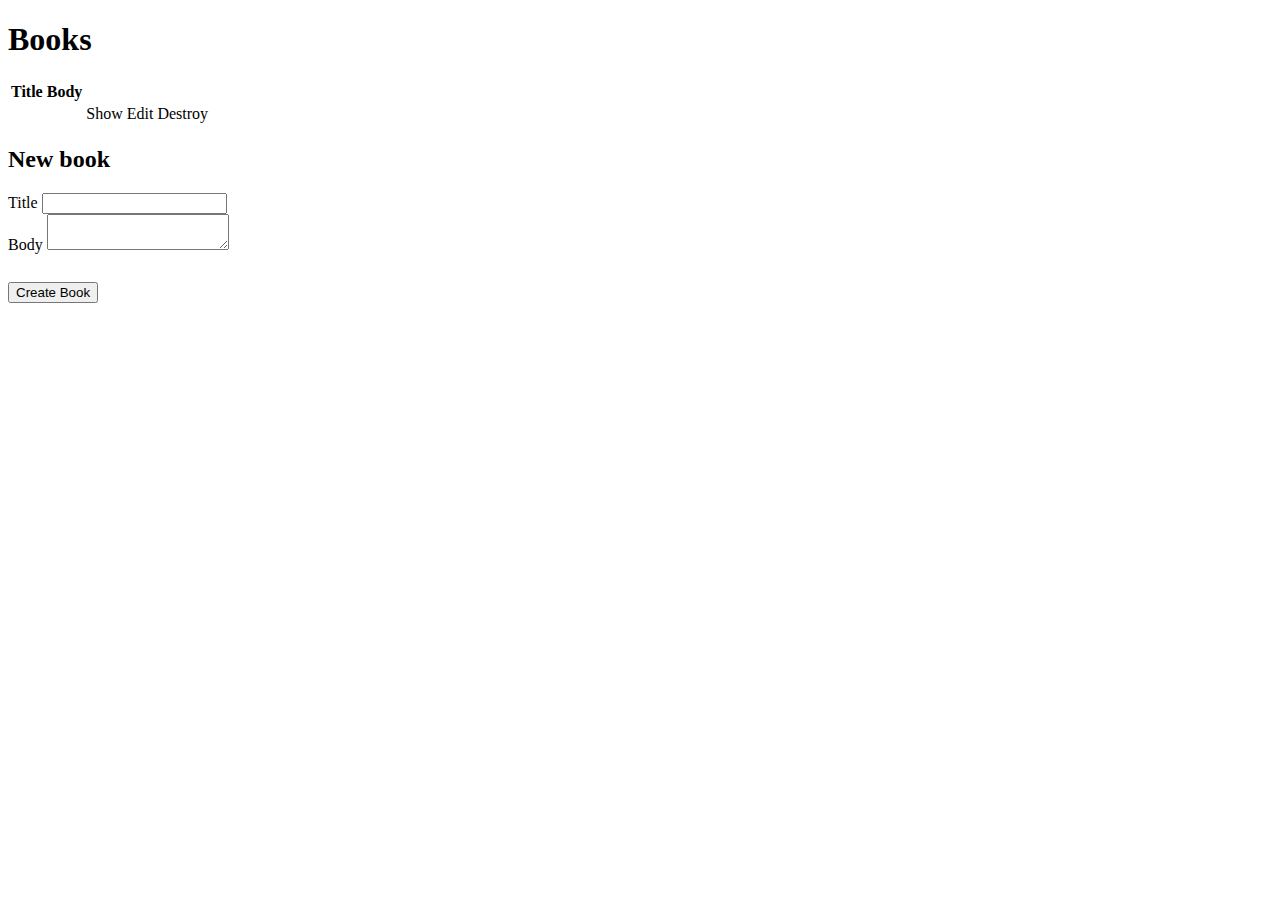
<file: src/main/resources/templates/index.html>
<!DOCTYPE html>
<html lang="ja" xmlns:th="http://www.thymeleaf.org">
<head>
  <meta charset="UTF-8">
  <meta http-equiv="X-UA-Compatible" content="IE=edge">
  <meta name="viewport" content="width=device-width, initial-scale=1.0">
  <title>Bookers</title>
  <link rel="stylesheet" th:href="@{/css/main.css}">
</head>

<body>
  <div th:if="${complete}" th:text="${complete}" style="color: blueviolet;"></div>
  <div th:if="${delete}" th:text="${delete}" style="color: blueviolet;"></div>
  <h1>Books</h1>
  <table>
    <thead>
      <tr>
        <th>Title</th>
        <th>Body</th>
        <th></th>
        <th></th>
        <th></th>
      </tr>
    </thead>
    <tbody>
      <tr th:each="book : ${bookList}" th:object="${book}">
        <td th:text="*{title}"></td>
        <td th:text="*{content}"></td>
        <td><a th:href="@{/books/{bookId}(bookId=*{bookId})}">Show</a></td>
        <td><a th:href="@{/books/{bookId}/edit(bookId=*{bookId})}">Edit</a></td>
        <td><a th:href="@{/books/delete/{bookId}(bookId=*{bookId})}">Destroy</a></td>
      </tr>
    </tbody>
  </table>
  <h2>New book</h2>
  <form action="#" method="post" th:action="@{/books}" th:object="${bookForm}">
    <label for="title">Title</label>
    <span th:classappend="${#fields.hasErrors('title')} ? 'haserror'">
      <input type="text" id="title" name="title" th:value="*{title}">
      <div th:if="${#fields.hasErrors('title')}" th:errors="*{title}"></div>
    </span>
    <label for="content" style="margin-top: 10px;">Body</label>
    <span th:classappend="${#fields.hasErrors('content')} ? 'haserror'">
      <textarea name="content" id="content" rows="2" th:field="*{content}"></textarea>
      <div th:if="${#fields.hasErrors('content')}" th:errors="*{content}"></div>
    </span><br>
    <input type="submit" value="Create Book" style="margin-top: 10px;">
  </form>
</body>

</html>
</file>
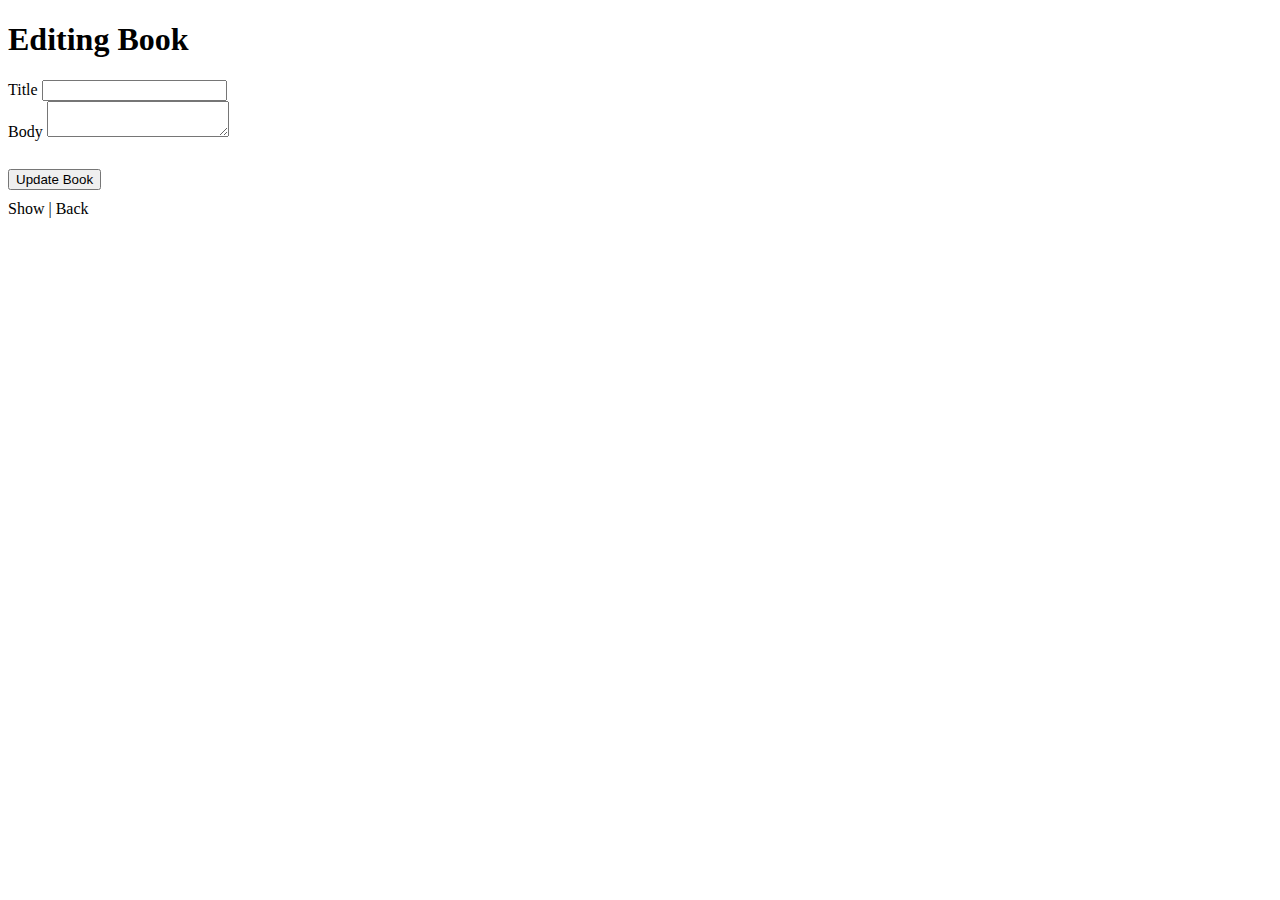
<file: src/main/resources/templates/edit.html>
<!DOCTYPE html>
<html lang="ja" xmlns:th="http://www.thymeleaf.org">
<head>
  <meta charset="UTF-8">
  <meta http-equiv="X-UA-Compatible" content="IE=edge">
  <meta name="viewport" content="width=device-width, initial-scale=1.0">
  <title>Bookers</title>
  <link rel="stylesheet" th:href="@{/css/main.css}">
</head>

<body>
  <h1>Editing Book</h1>
  <div th:object="${bookForm}">
    <form action="#" method="post" th:action="@{/books/{bookId}/edit(bookId=*{bookId})}" style="margin-bottom: 10px;">
      <label for="title">Title</label>
      <span th:classappend="${#fields.hasErrors('title')} ? 'haserror'">
        <input type="text" id="title" name="title" th:value="*{title}" th:field="*{title}">
        <div th:if="${#fields.hasErrors('title')}" th:errors="*{title}"></div>
      </span>
      <label for="content" style="margin-top: 10px;">Body</label>
      <span th:classappend="${#fields.hasErrors('content')} ? 'haserror'">
        <textarea name="content" id="content" rows="2" th:field="*{content}"></textarea>
        <div th:if="${#fields.hasErrors('content')}" th:errors="*{content}"></div>
      </span><br>
      <input type="submit" value="Update Book" style="margin-top: 10px;">
    </form>
    <a th:href="@{/books/{bookId}(bookId=*{bookId})}">Show</a> | <a th:href="@{/books}">Back</a>
  </div>
</body>

</html>
</file>
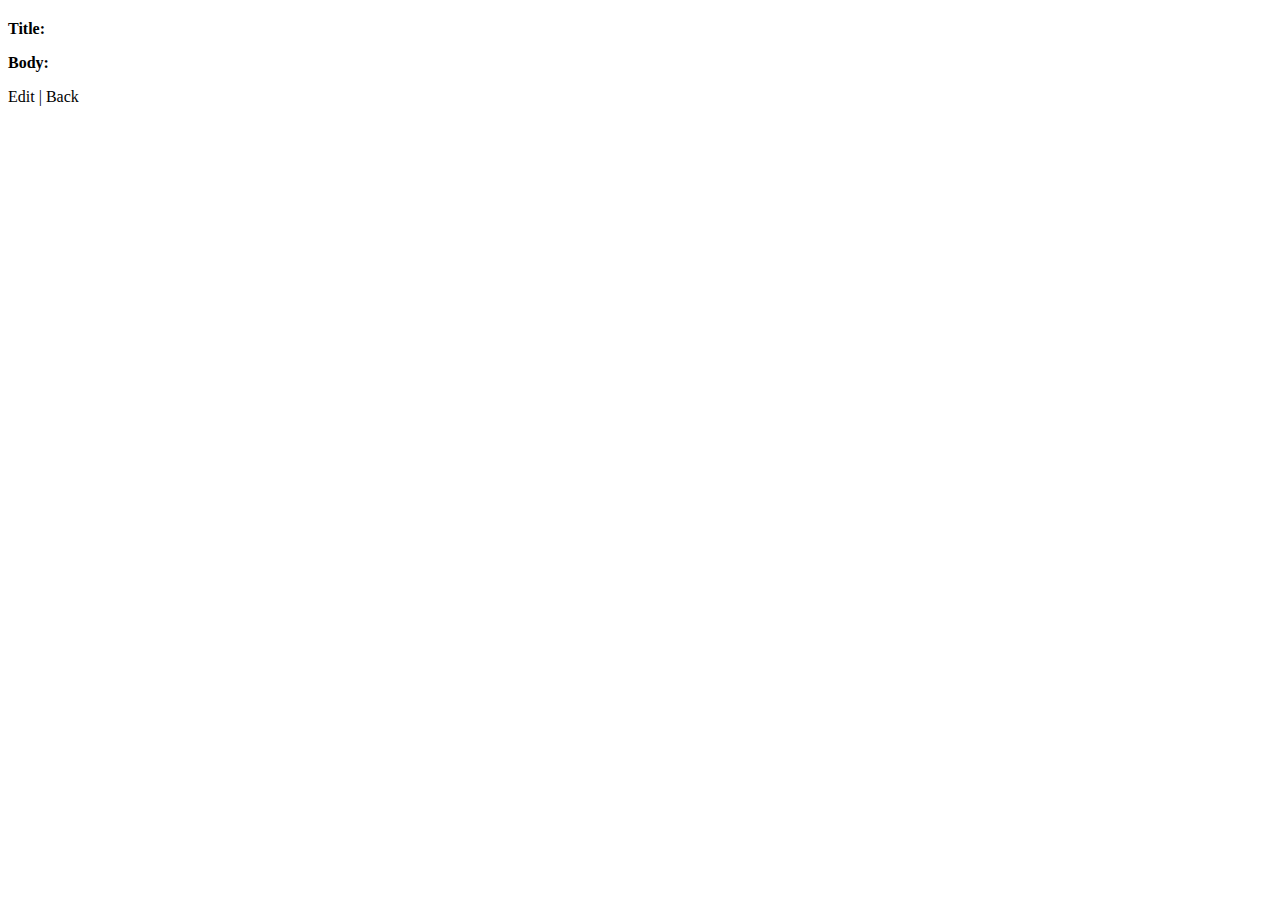
<file: src/main/resources/templates/show.html>
<!DOCTYPE html>
<html lang="ja" xmlns:th="http://www.thymeleaf.org">
<head>
  <meta charset="UTF-8">
  <meta http-equiv="X-UA-Compatible" content="IE=edge">
  <meta name="viewport" content="width=device-width, initial-scale=1.0">
  <title>Bookers</title>
  <link rel="stylesheet" th:href="@{/css/main.css}">
</head>

<body>
  <div th:if="${update}" th:text="${update}" style="color: blueviolet;"></div>
  <div style="margin-top: 20px;">
    <p><strong>Title:</strong> <span th:text="${bookForm.title}"></span></p>
    <p><strong>Body:</strong> <span th:text="${bookForm.content}"></span></p>
  </div>
  <a th:href="@{/books/{bookId}/edit(bookId=${bookForm.bookId})}">Edit</a> | <a th:href="@{/books}">Back</a>
</body>

</html>
</file>
